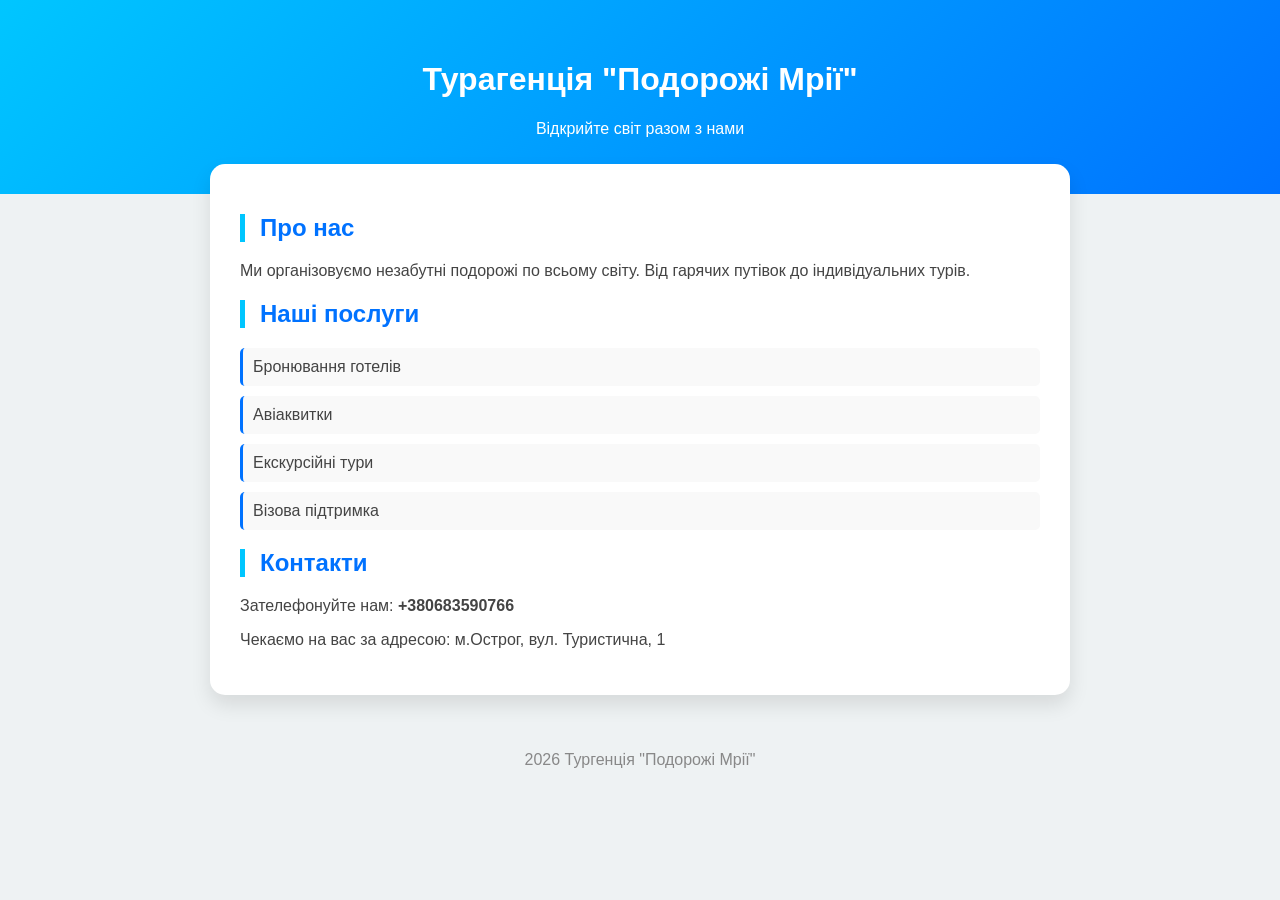
<file: index.html>
<!DOCTYPE html>
<html lang="uk">
<head>
    <meta charset="UTF-8">
    <meta name="viewport" content="width=device-width, initial-scale=1.0">
    <title>Турагенція "Подорожі Мрії"</title>
    <link rel="stylesheet" href="style.css">
</head>
<body>

    <header>
        <h1>Турагенція "Подорожі Мрії"</h1>
        <p>Відкрийте світ разом з нами</p>
    </header>

    <main>
        <section>
            <h2>Про нас</h2>
            <p>Ми організовуємо незабутні подорожі по всьому світу. Від гарячих путівок до індивідуальних турів.</p>
        </section>

        <section>
            <h2>Наші послуги</h2>
            <ul>
                <li>Бронювання готелів</li>
                <li>Авіаквитки</li>
                <li>Екскурсійні тури</li>
                <li>Візова підтримка</li>
            </ul>
        </section>

        <section>
            <h2>Контакти</h2>
            <p>Зателефонуйте нам: <strong>+380683590766</strong></p>
            <p>Чекаємо на вас за адресою: м.Острог, вул. Туристична, 1</p>
        </section>
    </main>

    <footer>
        <p> 2026 Тургенція "Подорожі Мрії"</p>
    </footer>

</body>
</html>
</file>
<file: style.css>
/* 1. Загальний вигляд сторінки */
body {
    font-family: 'Segoe UI', Tahoma, Geneva, Verdana, sans-serif;
    margin: 0;
    padding: 0;
    background-color: #eef2f3; /* Легкий сіро-блакитний фон */
    color: #444;
}

/* 2. Шапка: зробимо її градієнтом, як небо чи море */
header {
    background: linear-gradient(135deg, #00c6ff, #0072ff);
    color: white;
    text-align: center;
    padding: 40px 20px;
}

/* 3. Контейнер з контентом */
main {
    max-width: 800px;
    margin: -30px auto 20px auto; /* Трохи накладаємо на шапку для ефекту */
    padding: 30px;
    background: white;
    border-radius: 15px; /* Заокруглені кути */
    box-shadow: 0 10px 20px rgba(0,0,0,0.1); /* Легка тінь для об'єму */
}

/* 4. Заголовки */
h2 {
    color: #0072ff;
    border-left: 5px solid #00c6ff; /* Кольорова смужка зліва */
    padding-left: 15px;
}

/* 5. Список послуг */
ul {
    list-style-type: none; /* Прибираємо стандартні крапки */
    padding: 0;
}

li {
    background: #f9f9f9;
    margin: 10px 0;
    padding: 10px;
    border-radius: 5px;
    border-left: 3px solid #0072ff;
}

/* 6. Підвал */
footer {
    text-align: center;
    padding: 20px;
    color: #888;
}
</file>
